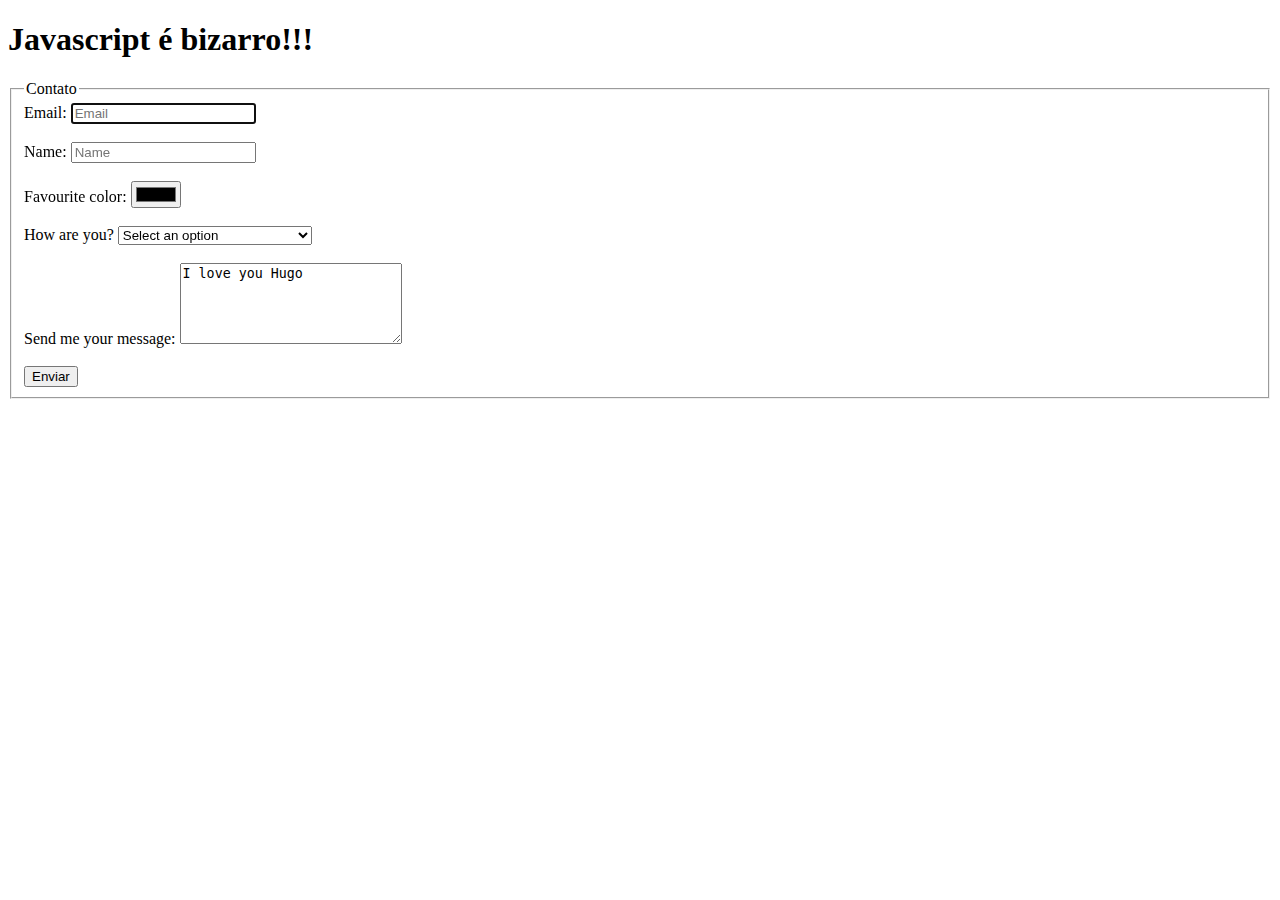
<file: teste/index.html>
<!DOCTYPE html>
<html lang="en">
<head>
    <meta charset="UTF-8">
    <meta name="viewport" content="width=device-width, initial-scale=1.0">
    <title>Document</title>
</head>
<style>
    .active{
        color: white;
        background-color:  	rgb(68, 68, 68);
    }
</style>
<body>
    <header>
    <h1 onclick="fiesta()" ondblclick="noMoreFiesta()">JAVASCRIPT É ESTRANHO</h1>
</header>
    <form id= 'teste' name='testezinho' action='./formu.php' method="post">
        
  <fieldset>
      
      <legend>Contato</legend>
      <label for="email">Email:</label>
        <input
        type="email"
        id="email"
        name="email"
        autocomplete="email"
        placeholder="Email"
        autofocus
        />
<br/>
<br/>
        <label for="name">Name:</label>
        <input type="text" id="user" name= "user" placeholder="Name"  minlength="3"  autocomplete="on">  
        <br/>
        <br/>
        <label for="color">Favourite color:</label>
        <input type="color" id="color" name="color" list="colors"/>
        <label for="statusCheck">
            <br/>
            <br/>
           <label for="statusCheck"> How are you?</label>
           <select name="status" id="status">
               <option id="" disabled selected hidden>Select an option</option>
               <option id="haha">I'm good, thanks for asking</option>
               <option id="hehe">I'm fine, nothing special</option>
            <option id="huhu">I'm not in a good mood today</option>
           </select>
        <br/>
        <br/>

        <label for="message">Send me your message:</label>
        <textarea id=message name="message" maxlength="300" rows="5" cols="25">I love you Hugo</textarea>
        <br/>
        <br/>
        <button id="form" name="form "type="submit">Enviar</button>
    </fieldset>
</form>

</body>
<script src="./script.js"></script>
</html>
</file>
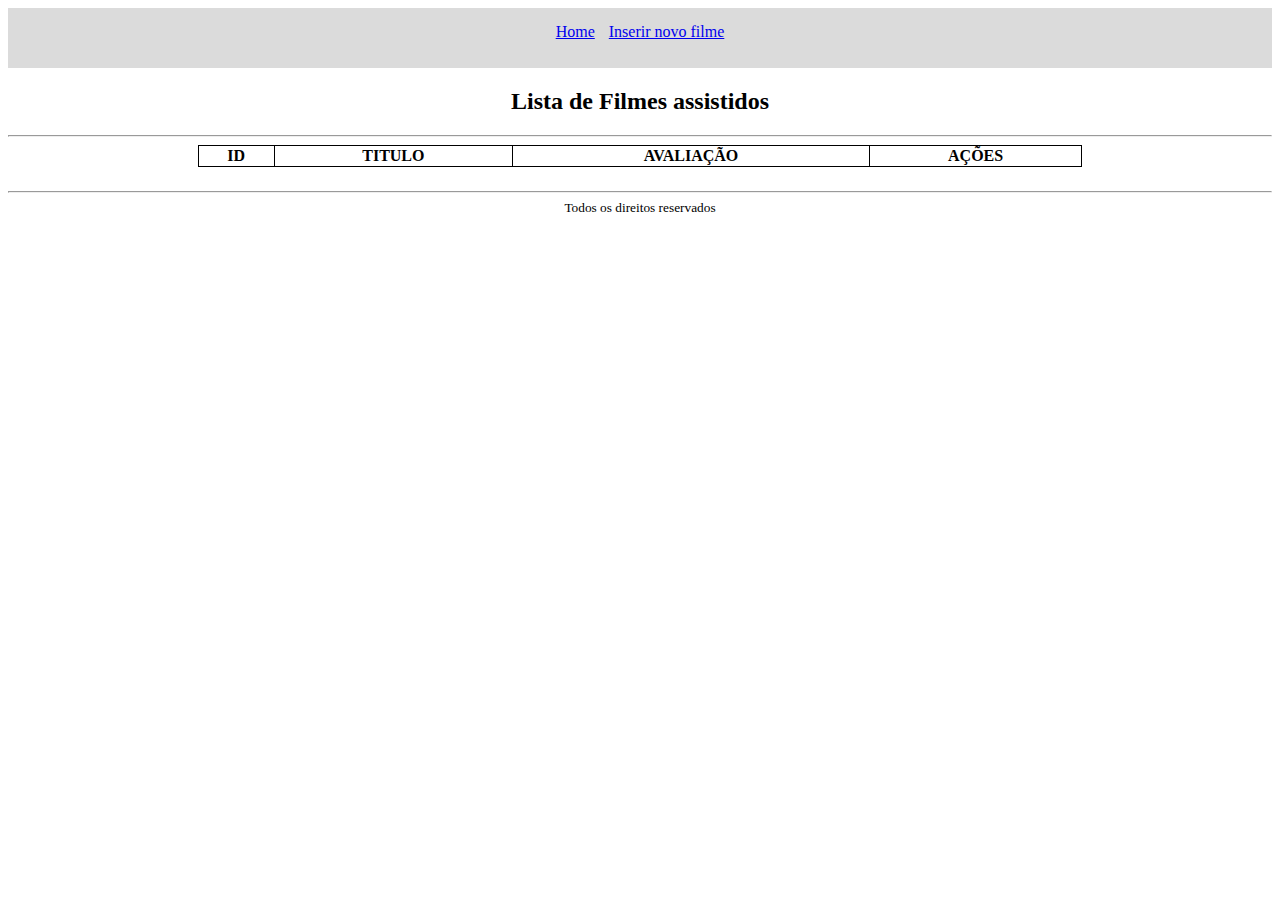
<file: haha/view/index.html>
﻿<!DOCTYPE html>
<html lang="pt-br">
<head>
    <meta charset="UTF-8">
    <meta http-equiv="X-UA-Compatible" content="IE=edge">
    <meta name="viewport" content="width=device-width, initial-scale=1.0">
    <title>Cinedesweb com Ajax - v0</title>
    <link rel="stylesheet" href="estilo.css" /> 
</head>
<body>
    <nav>
        <ul class="menu">
            <li><a href="index.html">Home</a></li>
            <li><a href="filmeFormInserir.html">Inserir novo filme</a></li>
        </ul>
    </nav>
    <main>
        <h2 class="titulo">Lista de Filmes assistidos</h2>
        <hr/>
        <div id="erro">
            <span id="msgErro"></span> <!--Exibição em vermelho-->
            <span id="msgSucesso"></span> <!--Exibição em azul-->
        </div> 
        <table id="tblFilmes">
        <thead>
            <tr><th>ID</th><th>TITULO</th><th>AVALIAÇÃO</th><th>AÇÕES</th></tr>
        </thead>
        <tbody>    
            <!-- Aqui a tabela vai ser renderizada -->
        </tbody>
        </table>
        <br/>
    </main>
    <footer>
        <hr/>
        Todos os direitos reservados
    </footer>
    <script src="listar.js"></script>
</body>
</html>
</file>
<file: haha/view/estilo.css>
﻿nav{
    background-color: #DBDBDB;
    height: 60px;
}
ul.menu{
    margin-top: 0;
    padding: 15px 15px;
    text-align: center; /* centraliza na horizontal */
}
ul.menu li {
    display: inline-block; /* centraliza na horizontal */
    margin: 0 5px;
}
.titulo{
    text-align: center; /* centraliza na horizontal */
}
table, th, td {
    border: 1px solid black;
    width: 70%;
    margin-top: 10px;
    border-collapse: collapse;
    text-align: center;
}
#tblFilmes {
    width: 70%;
    margin: 0px auto; /* centraliza na horizontal */
}
th, td{
    width: auto;
}
#erro{
    text-align: center;
}
#msgErro{
    color: red;
}
#msgSucesso{
    color: navy;
}
footer{
    text-align: center;
    font-size: smaller;
}
</file>
